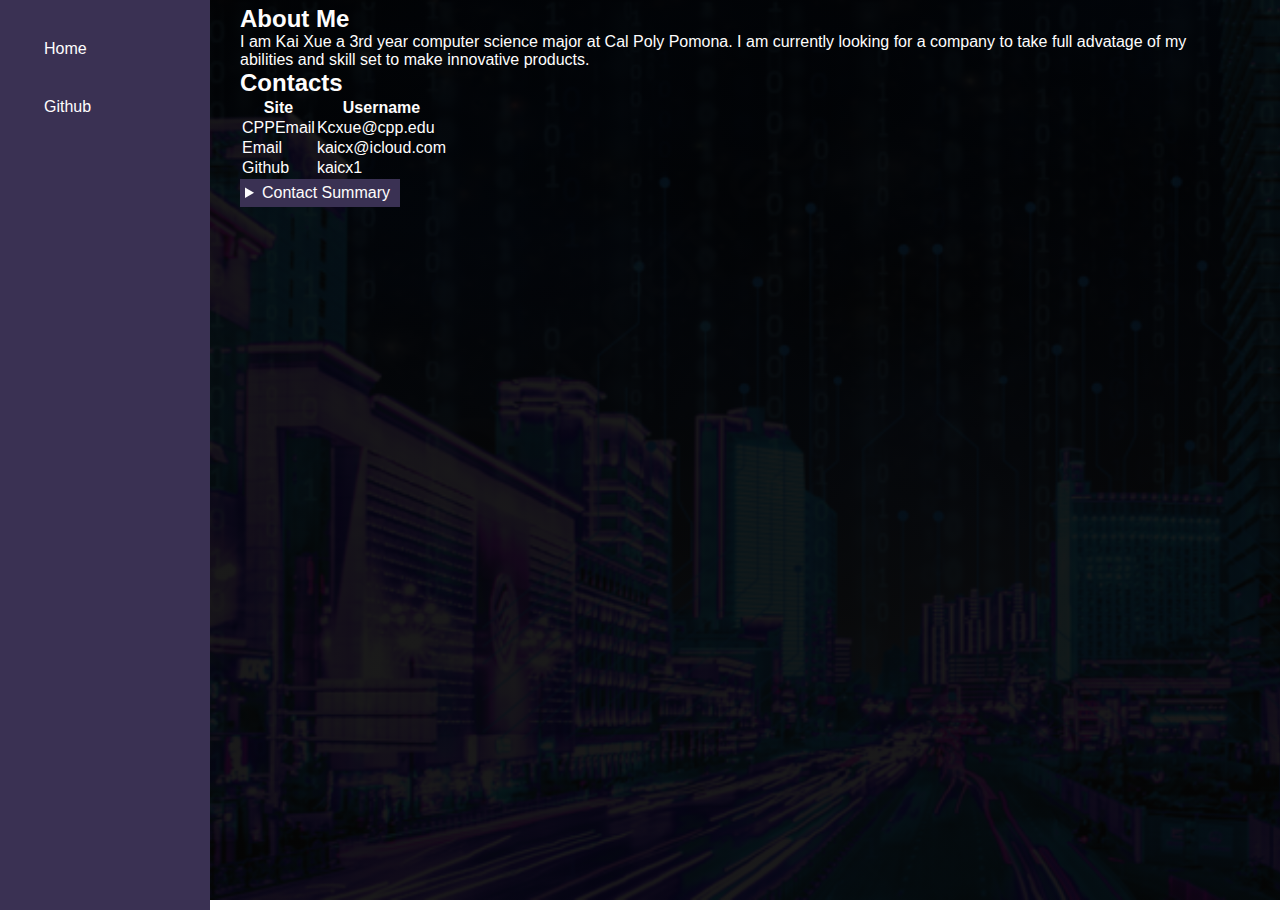
<file: pages/aboutMe.html>
<!DOCTYPE html>
<html lang="en">
    <head>
        <title>Kai Xue about me</title>
        <meta charset="UTF-8">
        <link rel="stylesheet" href="styleab.css">
    </head>
    <body>
        <section>
            <div class = "sidebar">
                <ul class = "navbutton">
                    <!-- Requirement-1.J -->
                    <li><a href="../index.html">Home</a></li>
                    <!-- Requirement-1.I -->
                    <li><a href="https://github.com/kaicx1">Github</a></li>
                </ul>
            </div>
        </section>

        <main>
        <section>
            <h2>About Me</h2>
            <!-- Requirement-1.G -->
            <p>I am Kai Xue a 3rd year computer science major at Cal Poly Pomona. I am currently looking for a company to take full advatage of my abilities and skill set to make innovative products.</p>
            <h2>Contacts</h2>
                <!-- Requirement-1.O -->
                <table>
                <tr>
                    <th>Site</th>
                    <th>Username</th>
                </tr>
                <tr>
                    <td>CPPEmail</td>
                    <td>Kcxue@cpp.edu</td>
                </tr>
                <tr>
                    <td>Email</td>
                    <td>kaicx@icloud.com</td>
                </tr>
                <tr>
                    <td>Github</td>
                    <td>kaicx1</td>
                </tr>
            </table>
        </section>
        <!-- Requirement-1.P -->
        <details>
            <!-- Requirement-1.Q -->
            <summary>Contact Summary</summary>
            <p>These are my contacts. Please Contact me with any inquiries</p>
        </details>
        </main>
    </body>
</html>
</file>
<file: pages/styleab.css>
*{
    margin: 0;
    padding: 0; 
    box-sizing: content-box;
    font-family: 'Poppins', sans-serif; 
    color: #fefdfd; 
}

.sidebar{
    width: 150px;
    height: 100%;
    background: #3a3153;
    position: fixed;
    z-index: 1;
    top: 0;
    left: 0;
    padding: 20px 30px;
}

.navbutton {
    list-style: none;
    position: relative;
}

.navbutton li{
    padding: 10px 0;
}

.navbutton li a{
    color: #fefdfd;
    text-decoration: none; 
    padding: 10px 14px;
    display: flex;
    align-items: center;
}

main{
    margin-left: 200px;
    height: 100vh;
    padding: 5px 40px;
    z-index: 1;
    background-image: linear-gradient(rgba(1,1,1,0.90),rgba(1,1,1,0.90)), url('background.png');
    background-repeat: no-repeat;
    background-attachment: fixed;
    background-size: cover;
}

details {/* Requirement-2.G */
    width: 620px;
}
    details > summary { /* Requirement-2.H */
    padding: 5px 5px;
    width: 150px;
    background-color: #3a3153;
    cursor: pointer;
    visibility: visible; /* Requirement-2.16 */
    overflow: hidden; /* Requirement-2.14 */
}
    details > p {
    padding: 5px 5px;
    background-color: #3a3153;
    width: 300px;
    visibility: visible;
    overflow: hidden;
}
</file>
